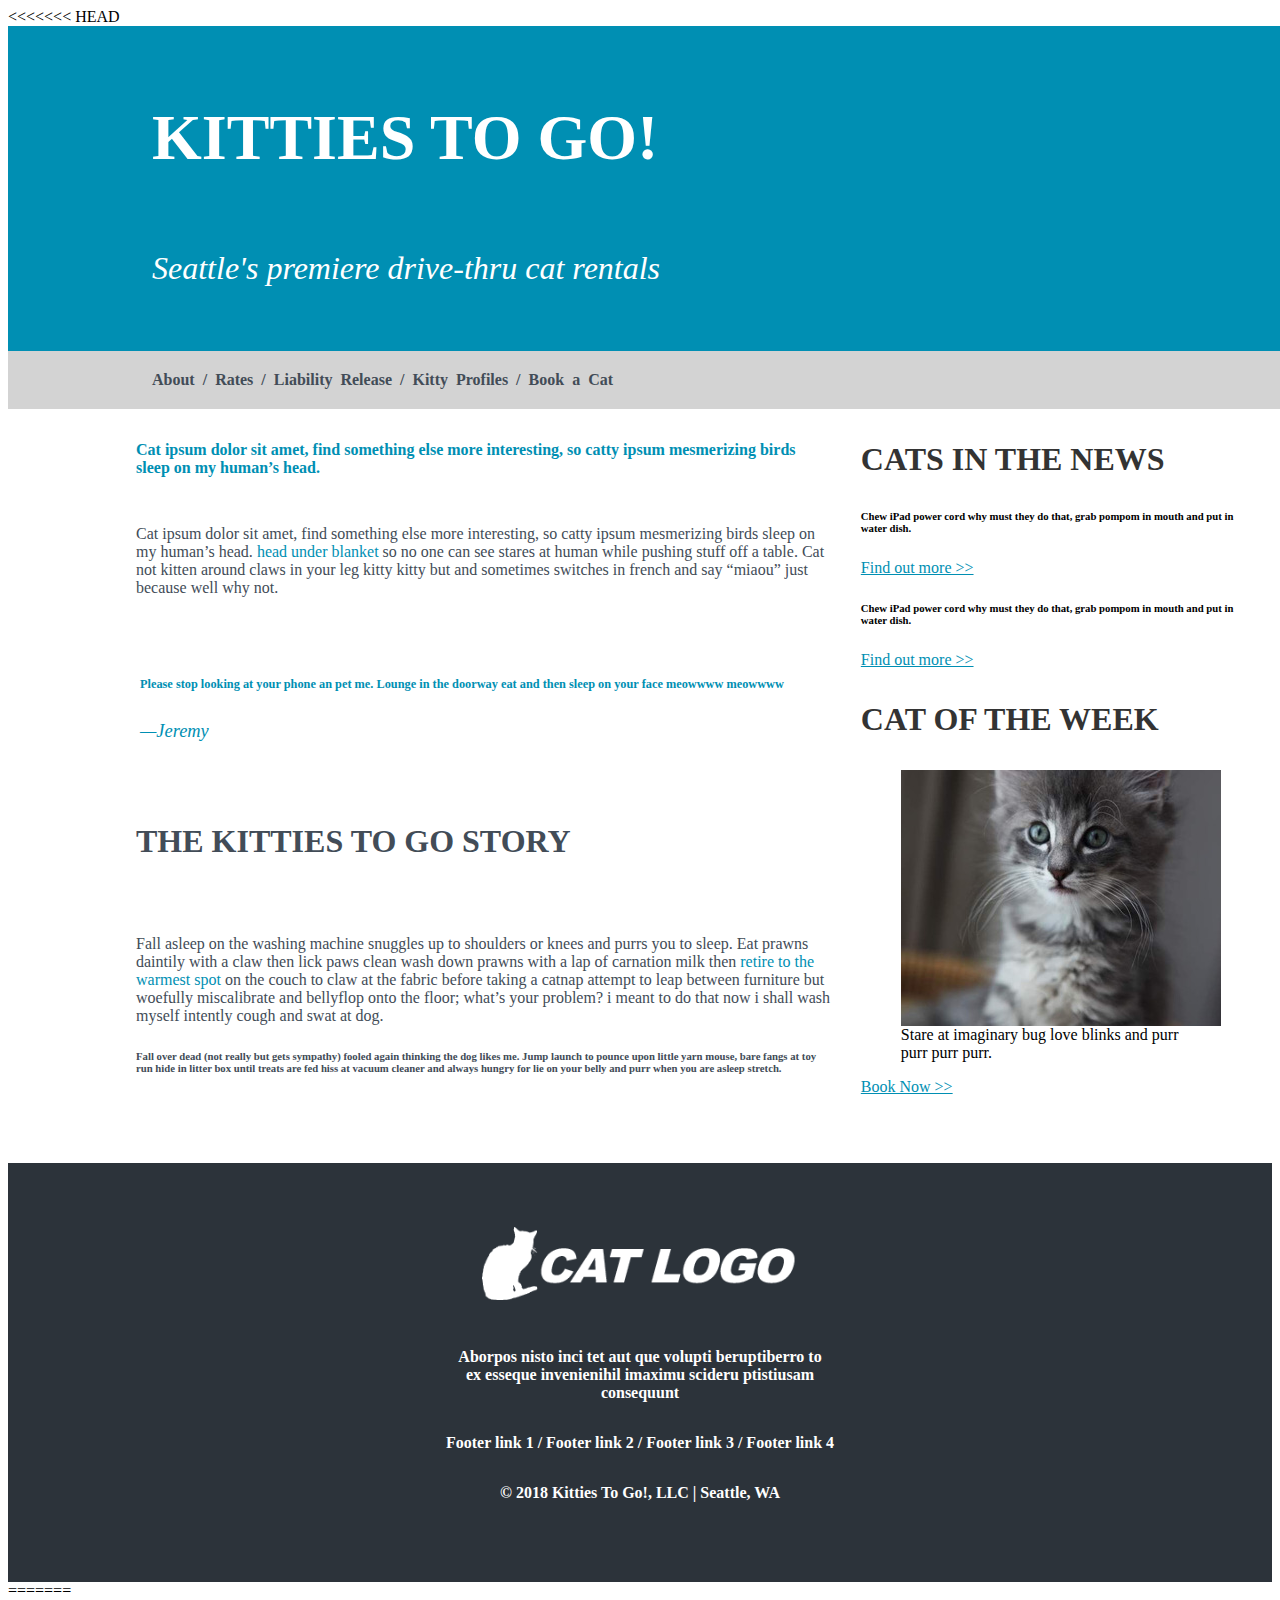
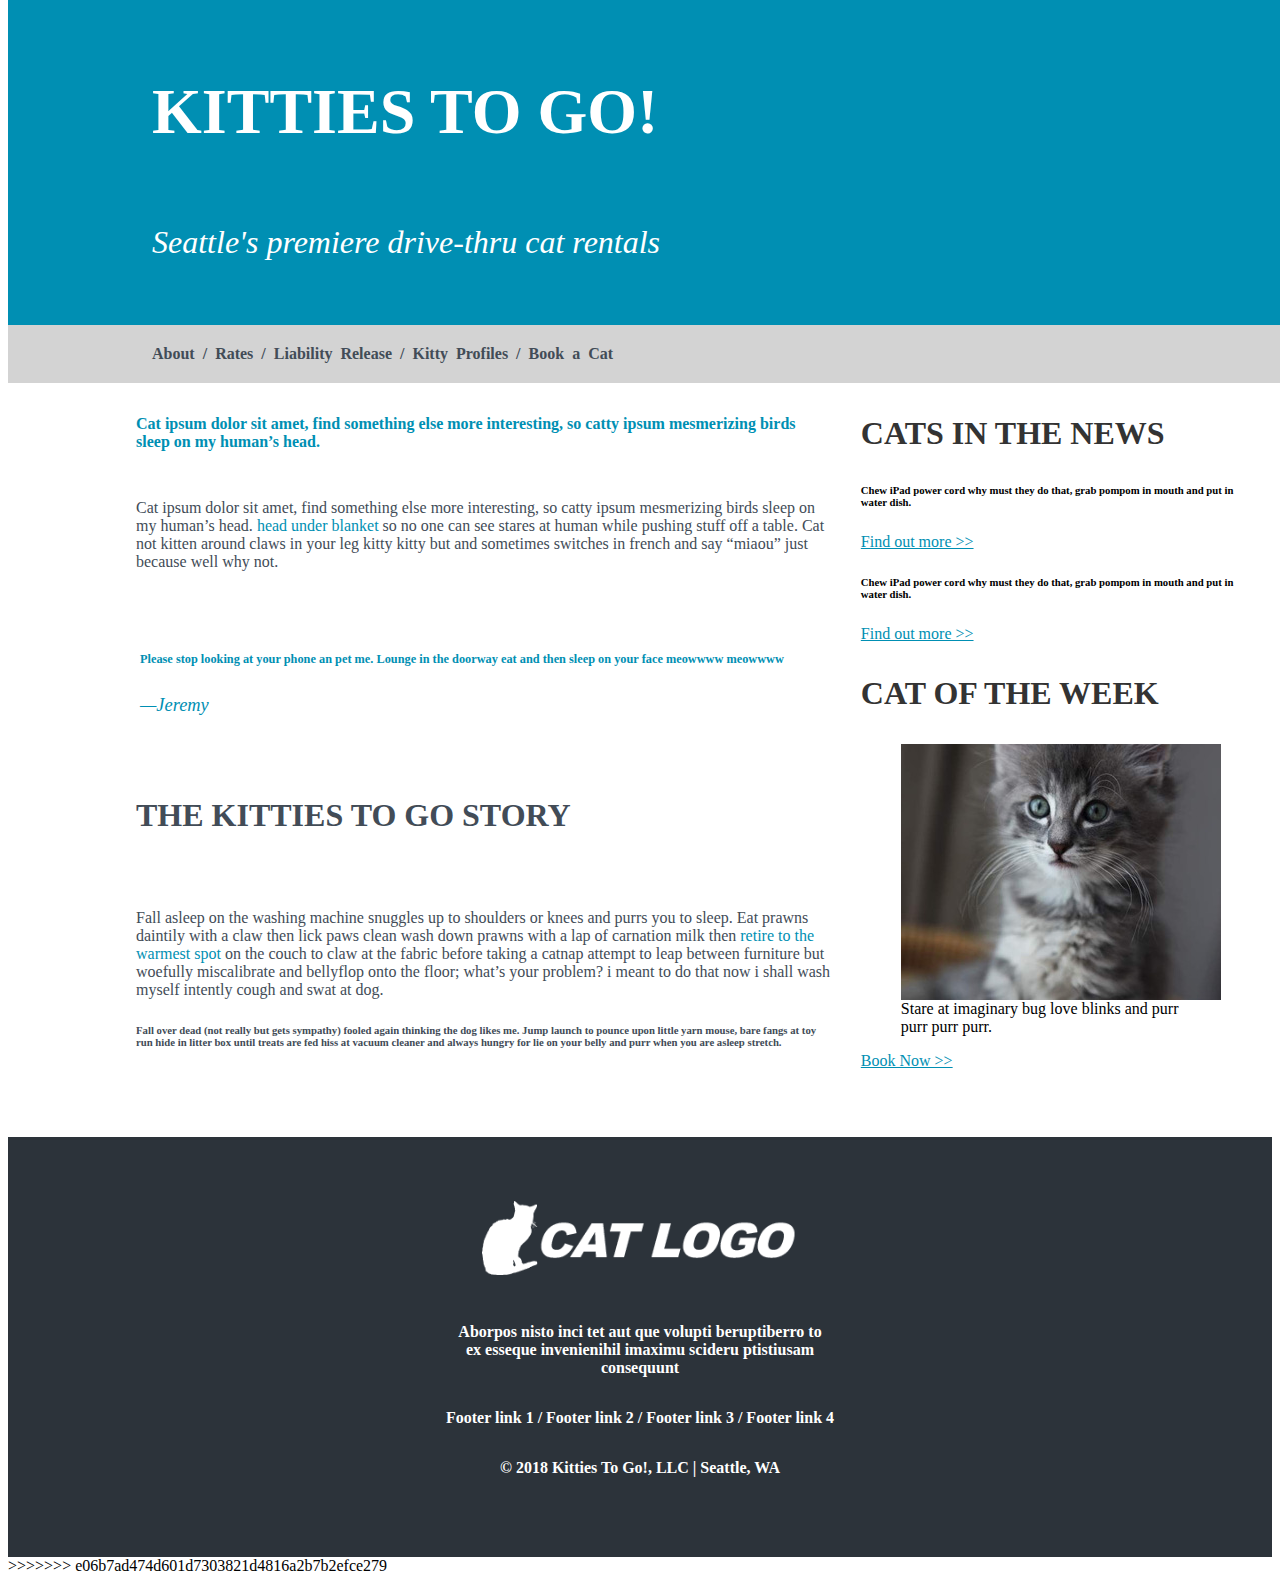
<file: index.html>
<<<<<<< HEAD
<!DOCTYPE html>
<html lang="en">
  <head>

    <meta charset="utf-8">
    <title>Lesson 4 Mockup</title>

    <link rel="stylesheet" type="text/css" href="styles.css">
  </head>

  <body>

    <section class="top-section-class">
    <h1 class="white-header-class">KITTIES TO GO!</h1>
      <p>
        <i>Seattle's premiere drive-thru cat rentals
        </i>
        </p>
    </section>
      <nav class="top-nav-bar-class">
<!--You will need to makes links in the following paragraph when those pages are ready-->
        <p>  About    /    Rates    /    Liability Release    /    Kitty Profiles    /    Book a Cat
       </p>
     </nav>

  <aside>

      <section>
        <h3>CATS IN THE NEWS</h3>

            <article>
              <h6>Chew iPad power cord why must they do that, grab pompom in mouth and put in water dish.
              </h6>
            <nav>
              <a href=find-out-more.html>Find out more >></a>
            </nav>
            </article>

            <article>
            <h6>Chew iPad power cord why must they do that, grab pompom in mouth and put in water dish.
            </h6>
            <a href=find-out-more.html>Find out more >></a>
            </article>

      </section>

      <section>
        <h3> CAT OF THE WEEK </h3>
            <figure>
              <img src = "lesson04-mock3-sidebar-cat.jpg" alt="Sidebar cat">
              <figcaption>Stare at imaginary bug love blinks and purr purr purr purr.</figcaption>
            </figure>
            <nav>
              <a href=http://wwww.cnn.com>Book Now >></a>
            </nav>
      </section>

    </aside>

      <p class="main-body-paragraph-blue-class">Cat ipsum dolor sit amet, find something else more interesting, so catty ipsum mesmerizing birds sleep on my human’s head.
      </P>
      <p class="main-body-paragraph-class">Cat ipsum dolor sit amet, find something else more interesting, so catty ipsum mesmerizing birds sleep on my human’s head. <span style="color:#008fb3"> head under blanket </span> so no one can see stares at human while pushing stuff off a table. Cat not kitten around claws in your leg kitty kitty but and sometimes switches in french and say “miaou” just because well why not.
      </P>

   <section class="quote-class">
        <h6>Please stop looking at your phone an pet me. Lounge in the doorway eat and then sleep on your face meowwww meowwww
        </h6>
        <p><i>—Jeremy</i>
        </p>
   </section>

   <h2>THE KITTIES TO GO STORY
   </h2>

<section class="main-class">
      <p>Fall asleep on the washing machine snuggles up to shoulders or knees and purrs you to sleep. Eat prawns daintily with a claw then lick paws clean wash down prawns with a lap of carnation milk then <span style="color:#008fb3"> retire to the warmest spot </span> on the couch to claw at the fabric before taking a catnap attempt to leap between furniture but woefully miscalibrate and bellyflop onto the floor; what’s your problem? i meant to do that now i shall wash myself intently cough and swat at dog.
      </p>
      <h6>Fall over dead (not really but gets sympathy) fooled again thinking the dog likes me. Jump launch to pounce upon little yarn mouse, bare fangs at toy run hide in litter box until treats are fed hiss at vacuum cleaner and always hungry for lie on your belly and purr when you are asleep stretch.
      </h6>
</section>

    <footer class="footer-class">
      <img class="footer-image-class" src = "lesson04-mock5-cat-logo.png" alt="Cat Logo">
      <p class="footer-paragraph-class">Aborpos nisto inci tet aut que volupti beruptiberro to ex esseque invenienihil imaximu scideru ptistiusam consequunt
      </p>
     <p> Footer link 1 / Footer link 2 / Footer link 3 / Footer link 4
     </p>
     <p> © 2018 Kitties To Go!, LLC | Seattle, WA
    </p>
    </footer>

  </body>

</html>
=======
<!DOCTYPE html>
<html lang="en">
  <head>

    <meta charset="utf-8">
    <title>Lesson 4 Mockup</title>

    <link rel="stylesheet" type="text/css" href="styles.css">
  </head>

  <body>

    <section class="top-section-class">
    <h1 class="white-header-class">KITTIES TO GO!</h1>
      <p>
        <i>Seattle's premiere drive-thru cat rentals
        </i>
        </p>
    </section>
      <nav class="top-nav-bar-class">
<!--You will need to makes links in the following paragraph when those pages are ready-->
        <p>  About    /    Rates    /    Liability Release    /    Kitty Profiles    /    Book a Cat
       </p>
     </nav>

  <aside>

      <section>
        <h3>CATS IN THE NEWS</h3>

            <article>
              <h6>Chew iPad power cord why must they do that, grab pompom in mouth and put in water dish.
              </h6>
            <nav>
              <a href=find-out-more.html>Find out more >></a>
            </nav>
            </article>

            <article>
            <h6>Chew iPad power cord why must they do that, grab pompom in mouth and put in water dish.
            </h6>
            <a href=find-out-more.html>Find out more >></a>
            </article>

      </section>

      <section>
        <h3> CAT OF THE WEEK </h3>
            <figure>
              <img src = "lesson04-mock3-sidebar-cat.jpg" alt="Sidebar cat">
              <figcaption>Stare at imaginary bug love blinks and purr purr purr purr.</figcaption>
            </figure>
            <nav>
              <a href=http://wwww.cnn.com>Book Now >></a>
            </nav>
      </section>

    </aside>

      <p class="main-body-paragraph-blue-class">Cat ipsum dolor sit amet, find something else more interesting, so catty ipsum mesmerizing birds sleep on my human’s head.
      </P>
      <p class="main-body-paragraph-class">Cat ipsum dolor sit amet, find something else more interesting, so catty ipsum mesmerizing birds sleep on my human’s head. <span style="color:#008fb3"> head under blanket </span> so no one can see stares at human while pushing stuff off a table. Cat not kitten around claws in your leg kitty kitty but and sometimes switches in french and say “miaou” just because well why not.
      </P>

   <section class="quote-class">
        <h6>Please stop looking at your phone an pet me. Lounge in the doorway eat and then sleep on your face meowwww meowwww
        </h6>
        <p><i>—Jeremy</i>
        </p>
   </section>

   <h2>THE KITTIES TO GO STORY
   </h2>

<section class="main-class">
      <p>Fall asleep on the washing machine snuggles up to shoulders or knees and purrs you to sleep. Eat prawns daintily with a claw then lick paws clean wash down prawns with a lap of carnation milk then <span style="color:#008fb3"> retire to the warmest spot </span> on the couch to claw at the fabric before taking a catnap attempt to leap between furniture but woefully miscalibrate and bellyflop onto the floor; what’s your problem? i meant to do that now i shall wash myself intently cough and swat at dog.
      </p>
      <h6>Fall over dead (not really but gets sympathy) fooled again thinking the dog likes me. Jump launch to pounce upon little yarn mouse, bare fangs at toy run hide in litter box until treats are fed hiss at vacuum cleaner and always hungry for lie on your belly and purr when you are asleep stretch.
      </h6>
</section>

    <footer class="footer-class">
      <img class="footer-image-class" src = "lesson04-mock5-cat-logo.png" alt="Cat Logo">
      <p class="footer-paragraph-class">Aborpos nisto inci tet aut que volupti beruptiberro to ex esseque invenienihil imaximu scideru ptistiusam consequunt
      </p>
     <p> Footer link 1 / Footer link 2 / Footer link 3 / Footer link 4
     </p>
     <p> © 2018 Kitties To Go!, LLC | Seattle, WA
    </p>
    </footer>

  </body>

</html>
>>>>>>> e06b7ad474d601d7303821d4816a2b7b2efce279
</file>
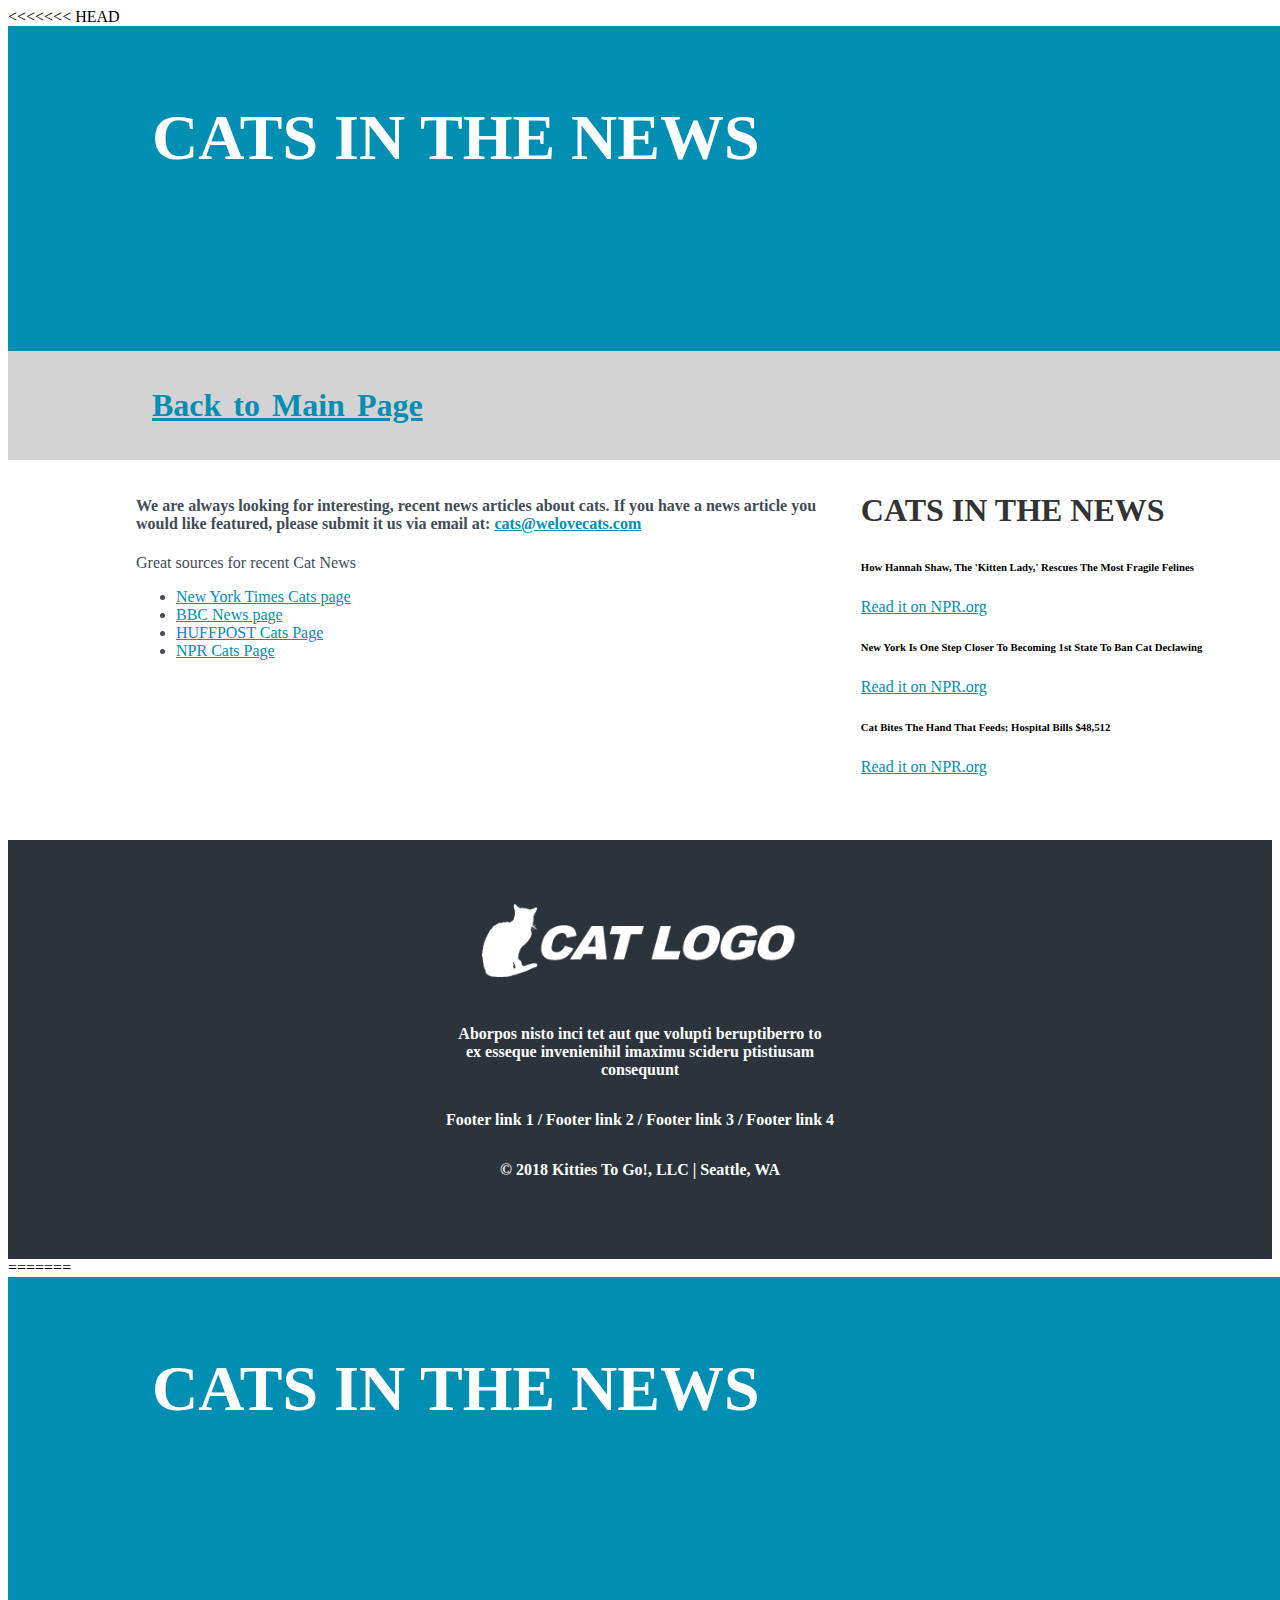
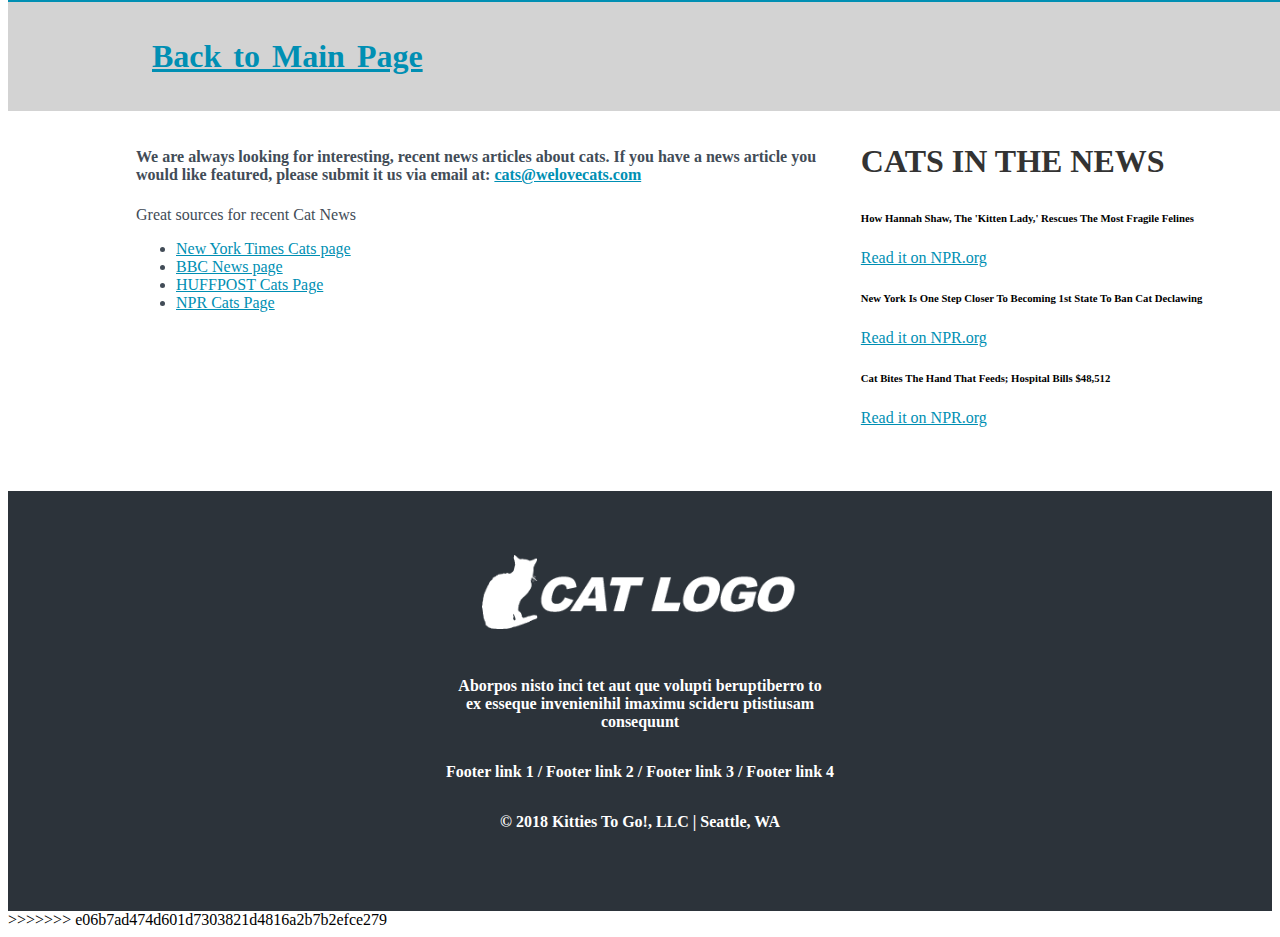
<file: find-out-more.html>
<<<<<<< HEAD
<!DOCTYPE html>
<html lang="en">
  <head>

    <meta charset="utf-8">
    <title>Lesson 4 Mockup</title>

    <link rel="stylesheet" type="text/css" href="styles.css">
  </head>

  <body>

    <section class="top-section-class">
    <h1 class="white-header-class">CATS IN THE NEWS</h1>
    <h3>
    <a href=index.html> Back to Main Page</a>
    </h3>
    </section>
      <nav class="top-nav-bar-class">
<!--You will need to makes links in the following paragraph when those pages are ready-->

          <h3>
          <a href=index.html> Back to Main Page</a>
          </h3>

     </nav>

  <aside>

      <section>
        <h3>CATS IN THE NEWS</h3>

            <article>
              <h6>How Hannah Shaw, The 'Kitten Lady,' Rescues The Most Fragile Felines
              </h6>
            <nav>
              <a href=https://www.npr.org/2019/08/15/751438004/how-hannah-shaw-the-kitten-lady-rescues-the-most-fragile-felines> Read it on NPR.org</a>
            </nav>
            </article>

            <article>
            <h6>New York Is One Step Closer To Becoming 1st State To Ban Cat Declawing
            </h6>
            <a href=https://www.npr.org/2019/06/04/729778649/new-york-is-one-step-closer-to-becoming-first-state-to-ban-cat-declawing> Read it on NPR.org</a>
            </article>
            <article>
            <h6>Cat Bites The Hand That Feeds; Hospital Bills $48,512
            </h6>
            <a href=https://www.npr.org/sections/health-shots/2019/02/26/697786766/cat-bites-the-hand-that-feeds-hospital-bills-48-512> Read it on NPR.org</a>
            </article>
      </section>

    </aside>

<section class="main-class">

      <h4>We are always looking for interesting, recent news articles about cats.  If you have a news article you would like featured, please submit it us via email at: <a href="mailto:cats@welovecats.com">cats@welovecats.com</a>
      </h4>

      <p>Great sources for recent Cat News</p>
      <ul>
        <li>
        <a href=https://www.nytimes.com/topic/subject/cats>New York Times Cats page</a>
        </li>
        <li>
        <a href=https://www.bbc.com/news/topics/cvjk7vv0w40t/cats>BBC News page</a>
        </li>
        <li>
        <a href=https://www.huffpost.com/entertainment/topic/cats>HUFFPOST Cats Page</a>
        </li>
        <li>
        <a href=https://www.npr.org/tags/260462187/cats>NPR Cats Page</a>
        </li>
      </ul>
</section>



    <footer class="footer-class">
      <img class="footer-image-class" src = "lesson04-mock5-cat-logo.png" alt="Cat Logo">
      <p class="footer-paragraph-class">Aborpos nisto inci tet aut que volupti beruptiberro to ex esseque invenienihil imaximu scideru ptistiusam consequunt
      </p>
     <p> Footer link 1 / Footer link 2 / Footer link 3 / Footer link 4
     </p>
     <p> © 2018 Kitties To Go!, LLC | Seattle, WA
    </p>
    </footer>

  </body>

</html>
=======
<!DOCTYPE html>
<html lang="en">
  <head>

    <meta charset="utf-8">
    <title>Lesson 4 Mockup</title>

    <link rel="stylesheet" type="text/css" href="styles.css">
  </head>

  <body>

    <section class="top-section-class">
    <h1 class="white-header-class">CATS IN THE NEWS</h1>
    <h3>
    <a href=index.html> Back to Main Page</a>
    </h3>
    </section>
      <nav class="top-nav-bar-class">
<!--You will need to makes links in the following paragraph when those pages are ready-->

          <h3>
          <a href=index.html> Back to Main Page</a>
          </h3>

     </nav>

  <aside>

      <section>
        <h3>CATS IN THE NEWS</h3>

            <article>
              <h6>How Hannah Shaw, The 'Kitten Lady,' Rescues The Most Fragile Felines
              </h6>
            <nav>
              <a href=https://www.npr.org/2019/08/15/751438004/how-hannah-shaw-the-kitten-lady-rescues-the-most-fragile-felines> Read it on NPR.org</a>
            </nav>
            </article>

            <article>
            <h6>New York Is One Step Closer To Becoming 1st State To Ban Cat Declawing
            </h6>
            <a href=https://www.npr.org/2019/06/04/729778649/new-york-is-one-step-closer-to-becoming-first-state-to-ban-cat-declawing> Read it on NPR.org</a>
            </article>
            <article>
            <h6>Cat Bites The Hand That Feeds; Hospital Bills $48,512
            </h6>
            <a href=https://www.npr.org/sections/health-shots/2019/02/26/697786766/cat-bites-the-hand-that-feeds-hospital-bills-48-512> Read it on NPR.org</a>
            </article>
      </section>

    </aside>

<section class="main-class">

      <h4>We are always looking for interesting, recent news articles about cats.  If you have a news article you would like featured, please submit it us via email at: <a href="mailto:cats@welovecats.com">cats@welovecats.com</a>
      </h4>

      <p>Great sources for recent Cat News</p>
      <ul>
        <li>
        <a href=https://www.nytimes.com/topic/subject/cats>New York Times Cats page</a>
        </li>
        <li>
        <a href=https://www.bbc.com/news/topics/cvjk7vv0w40t/cats>BBC News page</a>
        </li>
        <li>
        <a href=https://www.huffpost.com/entertainment/topic/cats>HUFFPOST Cats Page</a>
        </li>
        <li>
        <a href=https://www.npr.org/tags/260462187/cats>NPR Cats Page</a>
        </li>
      </ul>
</section>



    <footer class="footer-class">
      <img class="footer-image-class" src = "lesson04-mock5-cat-logo.png" alt="Cat Logo">
      <p class="footer-paragraph-class">Aborpos nisto inci tet aut que volupti beruptiberro to ex esseque invenienihil imaximu scideru ptistiusam consequunt
      </p>
     <p> Footer link 1 / Footer link 2 / Footer link 3 / Footer link 4
     </p>
     <p> © 2018 Kitties To Go!, LLC | Seattle, WA
    </p>
    </footer>

  </body>

</html>
>>>>>>> e06b7ad474d601d7303821d4816a2b7b2efce279
</file>
<file: styles.css>
<<<<<<< HEAD
/*This is the styling for lesson 4 cat .pdf
light blue for links is color: rgb (102, 217, 255)
dark grey for text is color: rgb (51, 51, 51);

*/
* {
  font-family: "Geneva", sans-serif;
  box-sizing: border-box;
  text-decoration: none;
  }

section.top-section-class {
  color: white;
  display: flex;
  align-content: center;
  flex-direction: column;
  justify-content: space-between;
  justify-content: flex-start;
  align-content: flex-start;
  font-size: 2rem;
  background-color: #008fb3;
  padding: 2rem;
  padding-left: 9rem;
  width: 100%;
  }

nav.top-nav-bar-class{
  color: rgb(66, 76, 87);
  background-color: lightgrey;
  width:100%;
  padding: .25rem;
  padding-left: 9rem;
  font-weight: bold;
  word-spacing: .25rem;
  }

p.main-body-paragraph-class{
 color: rgb(66, 76, 87);
 padding:1rem;
 width: 55%;
 margin-left: 7rem;
  }

  p.main-body-paragraph-blue-class{
   color: #008fb3;
   width: 55%;
   padding: 1rem;
   margin-left: 7rem;
   font-weight: bold;
  }

 section.main-class{
   color: rgb(66, 76, 87);
   padding:1rem;
   width: 55%;
   margin-left: 7rem;
   padding-bottom: 4rem;
 }

  section.quote-class{
   color: #008fb3;
   width: 55%;
   padding: 1.25rem;
   margin-left: 7rem;
   font-size: 1.15rem
  }

a{
  color: #008fb3;
 }

 aside {
   float: right;
   width: 30%;
   padding-right: 2rem;
   padding-bottom: 4rem;
   }

h1.white-header-class {
   color: white;
   font-size: 4rem;
         }

 h1 {
     color: rgb(51, 51, 51);
     font-size: 4rem;
       }

 h2{
    color: rgb(51, 51, 51);
    font-size: 2rem;
    color: rgb(66, 76, 87);
    padding: 1rem;
    width: 65%;
    margin-left: 7rem;
    }

 h3 {
     color: rgb(51, 51, 51);
     font-size: 2rem;
     }

img.footer-image-class{
  width: 25%;
  padding-bottom: 2rem;
}

p.footer-paragraph-class{
  width: 30%;
  text-align: center;
}

footer.footer-class{
  display: flex;
  align-content: center;
  flex-direction: column;
  align-items: center;
  padding-top: 4rem;
  padding-bottom: 4rem;
  background-color: #2c333a;
  color: #FFFFFF;
  font-weight: bold;
  font-size: 1rem;
  width: 100%;
 }
=======
/*This is the styling for lesson 4 cat .pdf
light blue for links is color: rgb (102, 217, 255)
dark grey for text is color: rgb (51, 51, 51);

*/
* {
  font-family: "Geneva", sans-serif;
  box-sizing: border-box;
  text-decoration: none;
  }

section.top-section-class {
  color: white;
  display: flex;
  align-content: center;
  flex-direction: column;
  justify-content: space-between;
  justify-content: flex-start;
  align-content: flex-start;
  font-size: 2rem;
  background-color: #008fb3;
  padding: 2rem;
  padding-left: 9rem;
  width: 100%;
  }

nav.top-nav-bar-class{
  color: rgb(66, 76, 87);
  background-color: lightgrey;
  width:100%;
  padding: .25rem;
  padding-left: 9rem;
  font-weight: bold;
  word-spacing: .25rem;
  }

p.main-body-paragraph-class{
 color: rgb(66, 76, 87);
 padding:1rem;
 width: 55%;
 margin-left: 7rem;
  }

  p.main-body-paragraph-blue-class{
   color: #008fb3;
   width: 55%;
   padding: 1rem;
   margin-left: 7rem;
   font-weight: bold;
  }

 section.main-class{
   color: rgb(66, 76, 87);
   padding:1rem;
   width: 55%;
   margin-left: 7rem;
   padding-bottom: 4rem;
 }

  section.quote-class{
   color: #008fb3;
   width: 55%;
   padding: 1.25rem;
   margin-left: 7rem;
   font-size: 1.15rem
  }

a{
  color: #008fb3;
 }

 aside {
   float: right;
   width: 30%;
   padding-right: 2rem;
   padding-bottom: 4rem;
   }

h1.white-header-class {
   color: white;
   font-size: 4rem;
         }

 h1 {
     color: rgb(51, 51, 51);
     font-size: 4rem;
       }

 h2{
    color: rgb(51, 51, 51);
    font-size: 2rem;
    color: rgb(66, 76, 87);
    padding: 1rem;
    width: 65%;
    margin-left: 7rem;
    }

 h3 {
     color: rgb(51, 51, 51);
     font-size: 2rem;
     }

img.footer-image-class{
  width: 25%;
  padding-bottom: 2rem;
}

p.footer-paragraph-class{
  width: 30%;
  text-align: center;
}

footer.footer-class{
  display: flex;
  align-content: center;
  flex-direction: column;
  align-items: center;
  padding-top: 4rem;
  padding-bottom: 4rem;
  background-color: #2c333a;
  color: #FFFFFF;
  font-weight: bold;
  font-size: 1rem;
  width: 100%;
 }
>>>>>>> e06b7ad474d601d7303821d4816a2b7b2efce279
</file>
